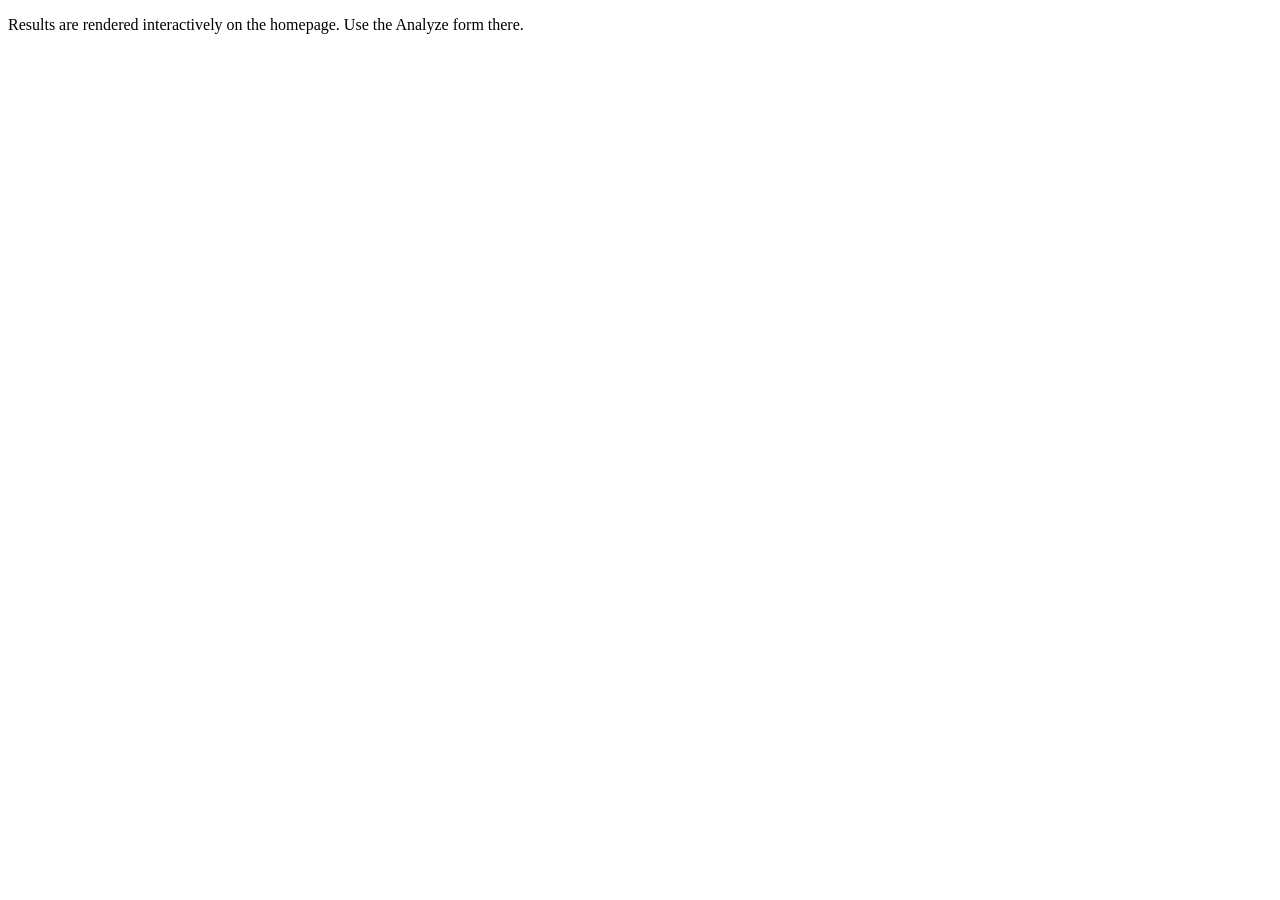
<file: templates/results.html>
<!doctype html>
<html lang="en">
<head>
  <meta charset="utf-8">
  <meta name="viewport" content="width=device-width, initial-scale=1">
  <title>Analysis Results</title>
</head>
<body>
  <p>Results are rendered interactively on the homepage. Use the Analyze form there.</p>
</body>
</html>
</file>
